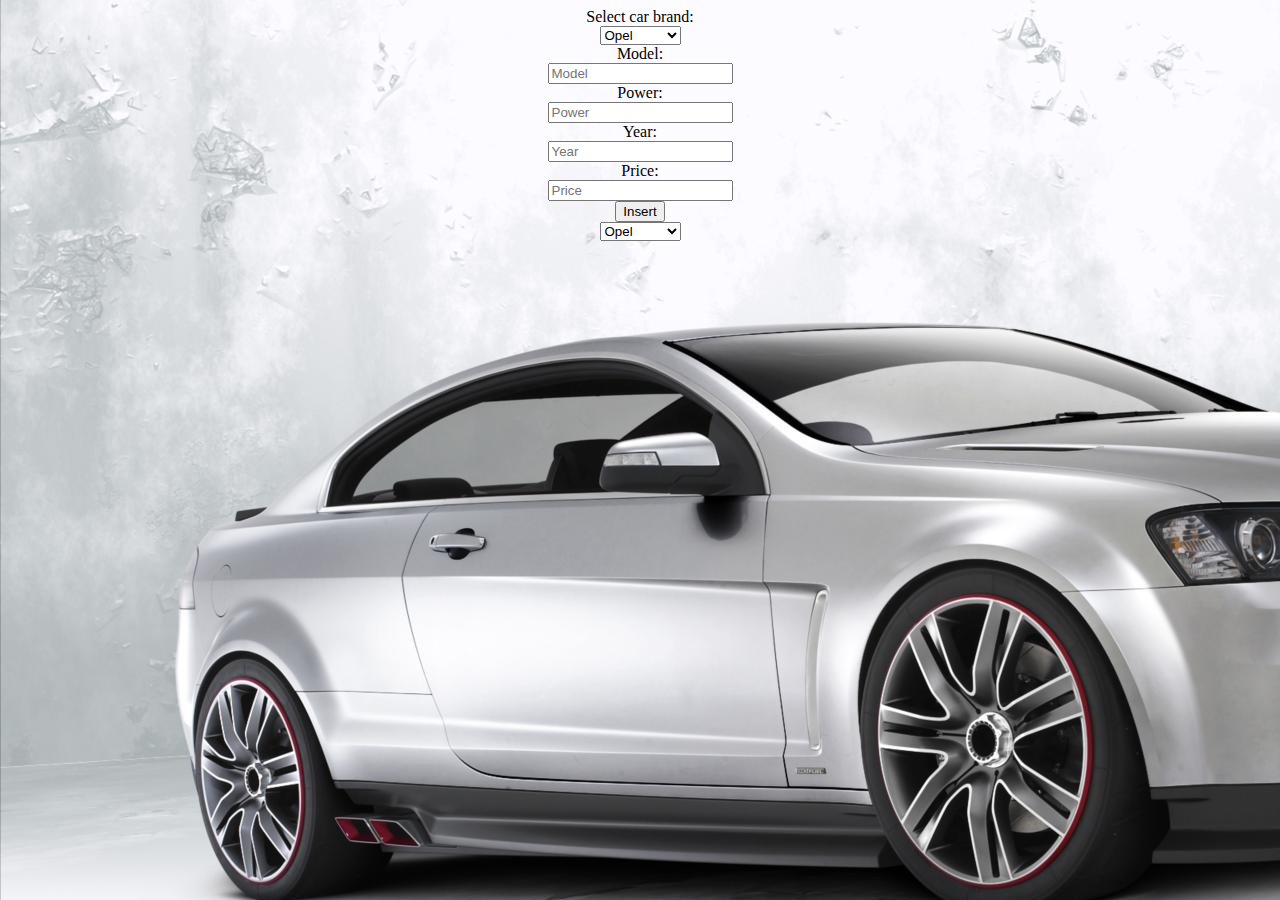
<file: car Catalog/index.html>
<!DOCTYPE html>
<html>

<head>
    <title>Cars</title>
    <style>
        body {
            background-image: url('img/background.png');
            background-image: repeat;
            text-align: center;
        }
        
        #wrapper {
            width: 720px;
            margin: auto;
        }
        
        #win {
            width: 220px;
            float: left;
            padding: 3px;
            margin: 3px;
            border: 1px solid green;
            background-image: url('img/bg.jpg');
            -moz-box-shadow: -7px 16px 22px #000000;
            -webkit-box-shadow: -7px 16px 22px #000000;
            box-shadow: -7px 16px 22px #000000;
        }
        
        #win img {
            width: 100%;
            height: 130px;
        }
    </style>
    <script>
        var catalogue = {
            Opel: [{ id: 1, model: "Astra", power: "87 kw", year: 2003, price: 3500 },
            { id: 2, model: "Zafira", power: "110 kw", year: 2004, price: 4500 },
            { id: 3, model: "Altera", power: "148 kw", year: 2002, price: 5400 }],
            Mercedes: [{ id: 4, model: "ML 220", power: "187 kw", year: 2007, price: 9370 },
            { id: 5, model: "E 320", power: "112 kw", year: 2003, price: 3750 }],
            Fiat: [{ id: 6, model: "Punto", power: "87 kw", year: 2009, price: 4800 }],
            Toyota: [{ id: 7, model: "Rav4", power: "93 kw", year: 2005, price: 7800 }]
        };
function get_car(brand){
                    var cars, winText = "";
					var results = document.getElementById("results");
					results.innerHTML = "";
                    if(catalogue[brand] != undefined){
                        for(key in catalogue[brand]){
                            cars = catalogue[brand][key];
                            winText = '<div id="win"><h4>'+
							cars.model+'</h4><img src="img/img'+
							cars.id+'.jpg" onError=this.src="img/default.jpg";></img><p>Brand: '+
							brand+'</p><p>Year: '+
							cars.year+'</p><p>Power: '+
							cars.power+'</p><p>Price: '+
							cars.price+' &#8364</p></div>';
							results.innerHTML += winText;
                            }
                    }else{
                        document.write("In our database there are no " + brand + " vehicles.");
                    }
                }
        function insertCar() {
            var forma = document.forms[0];
            var brand = forma.brand.value;
            var model = forma.model.value;
            var power = forma.power.value;
            var year = forma.year.value;
            var price = forma.price.value;
            var id = 0;
            for (prop in catalogue) {
                for (var x in catalogue[prop]) {
                    var idp = catalogue[prop][x]['id'];
                    if (id < idp) {
                        id = idp;
                    }
                }
            }
            id++;
            var preObj = {};
            preObj['id'] = id;
            preObj['model'] = model;
            preObj['power'] = power;
            preObj['year'] = year;
            preObj['price'] = price;

            catalogue[brand].push(preObj);
        } </script>
                 </head>
    <body>
	<div id="wrapper">
	    <div>
		<form>
		    <label for="brand">Select car brand:</label><br/>
		    <select name="brand">
		    <script>
			for(var prop in catalogue){
			    document.write("<option value='"+prop+"'>" + prop + "</option>");
			}
		    </script>
		</select><br/>
		    <label for="model">Model:</label><br/>
		    <input type="text" name="model" placeholder="Model"/><br/>
		    <label for="power">Power:</label><br/>
		    <input type="text" name="power" placeholder="Power"/><br/>
		    <label for="year">Year:</label><br/>
		    <input type="text" name="year" placeholder="Year"/><br/>
		    <label for="price">Price:</label><br/>
		    <input type="text" name="price" placeholder="Price"/><br/>
		    <input type="button" value="Insert" onclick="insertCar()"/>
		</form>
	    </div>
	    <form>
		<select onchange="get_car(this.value)">
		    <script>
			for(var prop in catalogue){
			    document.write("<option>" + prop + "</option>");
			}
		    </script>
		</select>
	    </form>
	    <div id="results"></div>
	</div>    
    </body>
</html>           
                  
    </script>
</file>
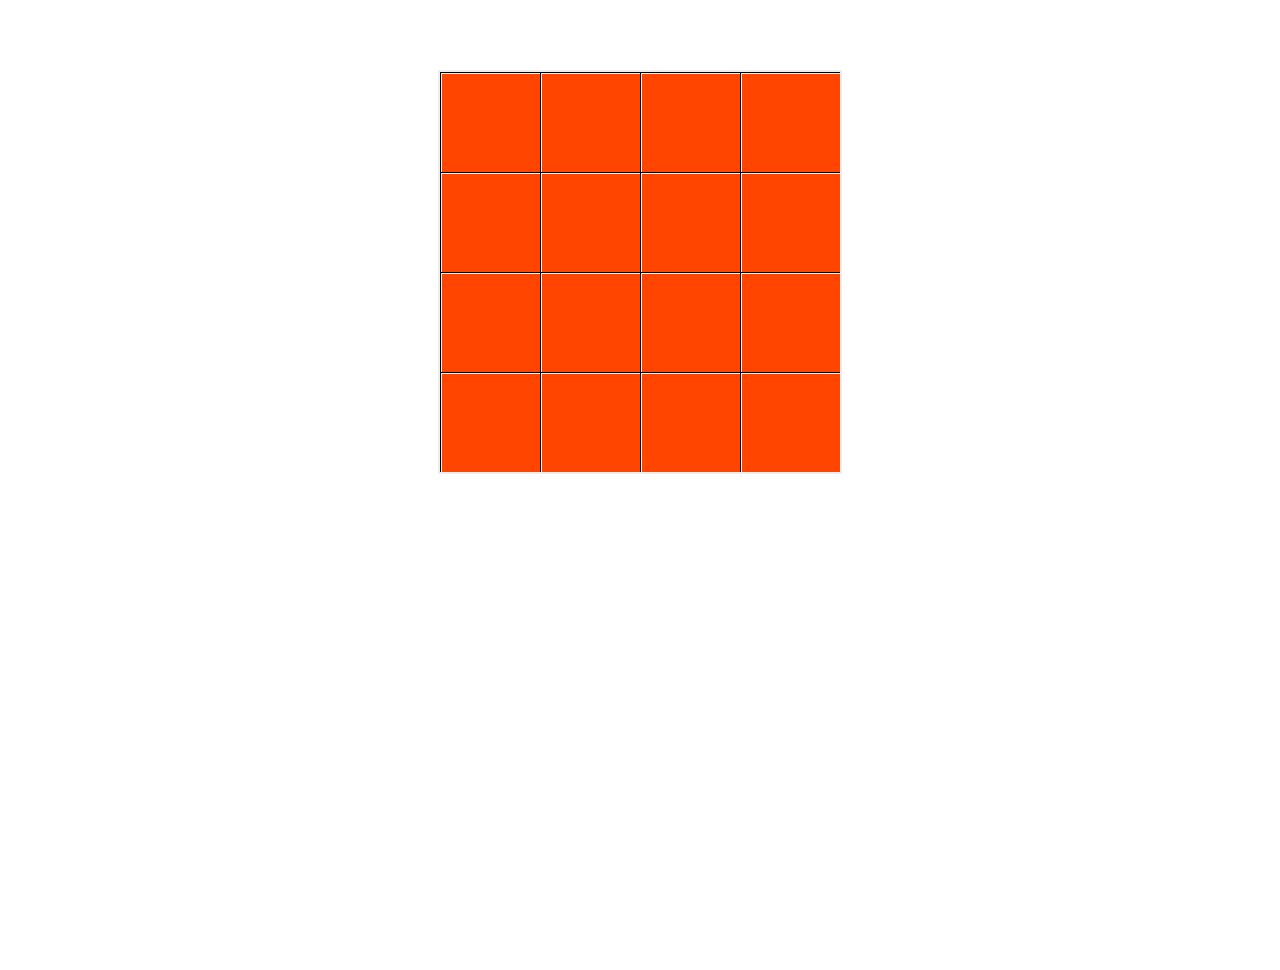
<file: igra Pamcenja/index.html>
<html>
<head>
<title>DOM</title>
<link rel="stylesheet" href="style.css">
</head>
<body>
<div id="wrapp"></div>


<script src="https://ajax.googleapis.com/ajax/libs/jquery/3.1.1/jquery.min.js"> </script>
<script src="javasc.js"></script>
 
</body>
</html>
</file>
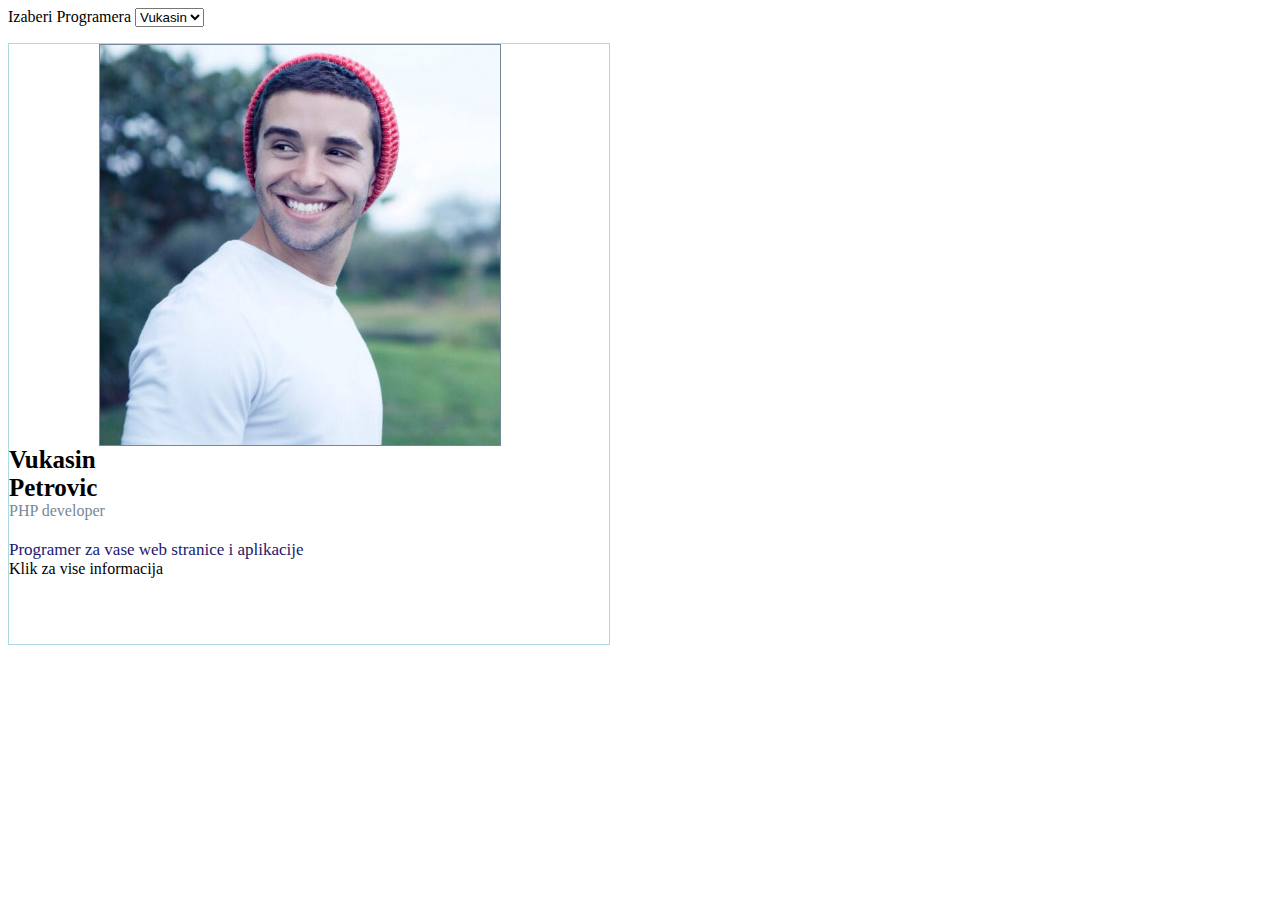
<file: IzbornikProgramera(zadatak za ita)/index.html>
<html>
<head>
    <meta charset="UTF-8">
    <title>Document</title>
    <style>
    img{
        width:400px;
        height: 400px;
        border:1px solid lightslategrey;
        margin-left:90px;
    }
    #ime, #prezime{
        font-weight: bold;
        font-size: 25px;
    }
    #title{
color:midnightblue;
 margin-top:20px;
 font-size:17px;
    }
    #ram{
        height:600px;
        width:600px;
        border:1px solid lightblue;
        overflow: hidden;
    }
    #saznajvise{
        cursor: pointer;
    }
    #opis{
        visibility: hidden;
    }
    #zanimanje{
        color:lightslategrey;
    }
    </style>
</head>
<body>
<form>
     <label for="programer">Izaberi Programera</label>
    <select onchange="izborprogramera(this)"  name="programer">
    <option value="vukasin">Vukasin</option>
    <option value="Sinisa">Sinisa</option>
    <option value="Stefan">Stefan</option>
    <option value="Nenad">Nenad</option>
  </select>
</form>

<div id="ram">
     <img src="img/vukasin.jpg"id="profilna"  alt="">
     <div id="ime">Vukasin</div>
     <div id="prezime">Petrovic</div>
     <span id="zanimanje">PHP developer</span>
     <div id="title">Programer za vase web stranice i aplikacije</div><span id="saznajvise" onclick="prikazopisa()">Klik za vise informacija</span>
     <p id="opis">Lorem ipsum dolor sit amet, consectetur adipisicing elit. Quia ea rem minima velit temporibus quam, labore eum optio quasi est! Consequuntur incidunt autem saepe, qui, hic libero eaque accusamus iure! Laudantium cum, quam eligendi nesciunt odio impedit sit doloribus, sapiente praesentium incidunt quas ipsam tempore dolorem fugiat quaerat qui distinctio!</p>

</div>



<script>var programeri = [['Vukasin','Petrovic','PHP developer','Programer za vase web stranice i aplikacije'],
                         ['Sinisa','Miskovic','Mobile Developer','Programer za vase mobilne aplikacije'],
                         ['Stefan','Rastavac','Graficki Dizajner','Ako vam treba logo, dizajn plakata il flaera, Stefan je pravo resenje'],
                         ['Nenad','Jevtic','Front-end deveoper','Vase web stranica ce izgledati autenticno uz pomoc Nenada'],];
var click=0;
function prikazopisa(){
     document.getElementById("opis").style.visibility = "visible";
     document.getElementById("ram").style.overflow = "visible";
          document.getElementById("ram").style.height = "auto";
          document.getElementById('saznajvise').innerHTML="Vrati";
          click++;
          if(click%2===0){
              document.getElementById("opis").style.visibility = "hidden";
     document.getElementById("ram").style.overflow = "hidden";
          document.getElementById("ram").style.height = "600px";
                    document.getElementById('saznajvise').innerHTML="Klik za vise informacija";
          }

}
function izborprogramera(izbor){
var ime = document.getElementById('ime');
var prezime = document.getElementById('prezime');
var zanimanje = document.getElementById('zanimanje');
var title = document.getElementById('title');

var izbvalue =izbor.value;
var profilna = document.getElementById('profilna');
        profilna.setAttribute("src","img/"+izbvalue+".jpg");
    
        switch(izbvalue) {
    case "Sinisa":
        izabrano = 1;
        break;
        case "Stefan":
        izabrano=2;
        break;
        case "Nenad":
        izabrano = 3;
        break;
        default: izabrano=0;
    }
    ime.innerHTML = programeri[izabrano][0];
    prezime.innerHTML = programeri[izabrano][1];
    zanimanje.innerHTML = programeri[izabrano][2];
    title.innerHTML = programeri[izabrano][3];



}
</script>

</body>
</html>
</file>
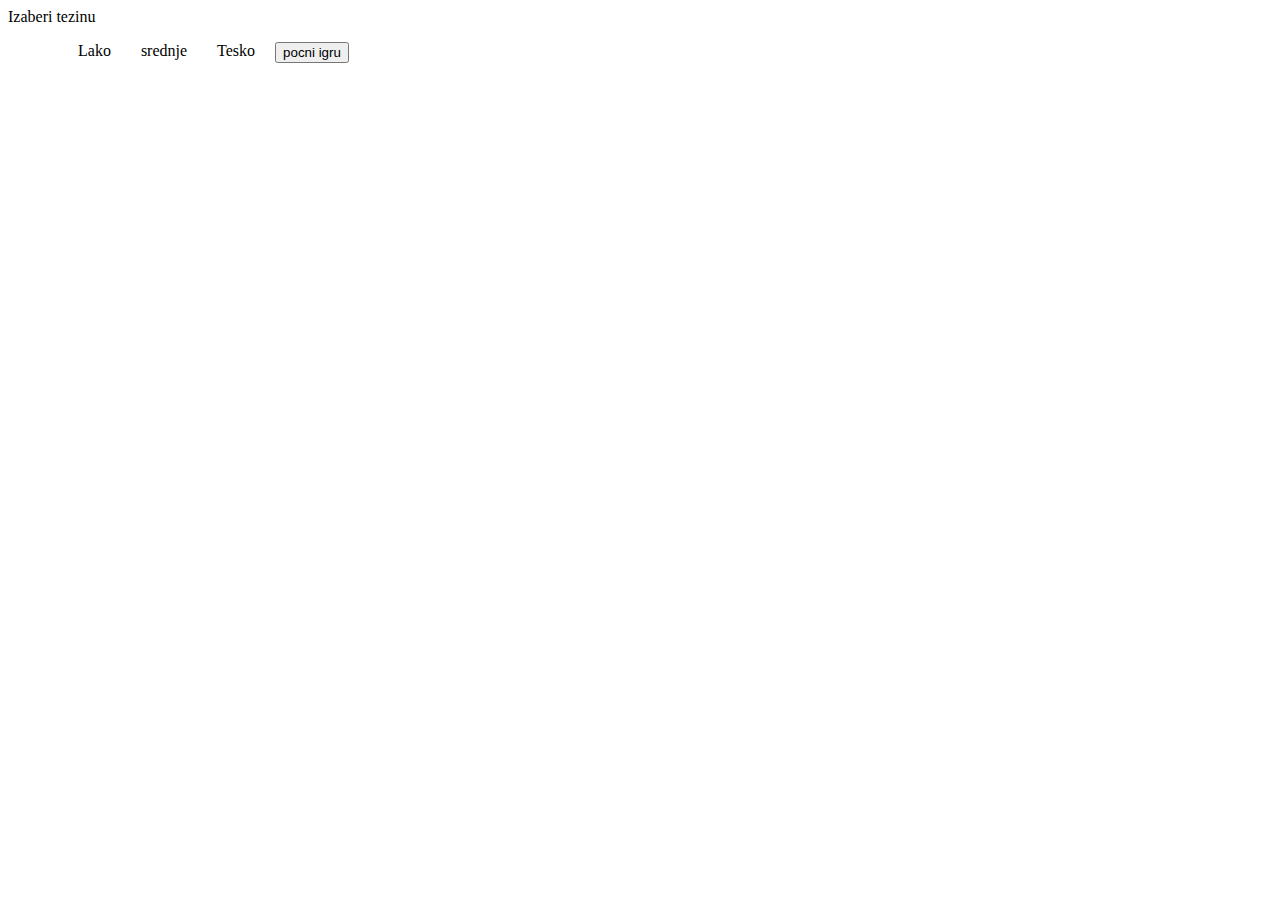
<file: reactionTaster/index.html>
<html>
<head>
    <meta charset="UTF-8">
    <title>Document</title>
    <style>
    #shape{
        width:100px;
        height:100px;
        background: red;
        display:none;
        position: relative;

         }
         #vasrez{
             visibility: hidden;
         }
         li{
             float:left;
             margin-left:30px;
             cursor: pointer;
             list-style-type:none;
         }
         #pocniigru{
             margin-left:20px;
         }

        </style>
</head>
<body>
    <div id="tezinaid">Izaberi tezinu <br>
       <ul>
       <li onclick="tezina(lako), izabraliste(lako)">Lako</li>
       <li onclick="tezina(srednje)">srednje</li>
       <li onclick="tezina(tesko)">Tesko</li>
       </ul>
    <p id="primer"></p>
    </div>
    <input onclick="pocni()" value="pocni igru" id="pocniigru"type="button">
    <p id="vasrez">Vas rezultat je :<span id="result"></span></p>
    <div id="shape"></div>
    <script>
    var lako ='lako';
    var srednje ='srednje';
    var tesko='tesko';
    tezinaigre='lako';
    
 function tezina(gamelvl){
     tezinaigre=gamelvl;
      document.getElementById('primer').innerHTML='<br>izabrali ste: '+ tezinaigre;

 }
 

 
            
    function pocni(){
        document.getElementById('pocniigru').style.visibility="hidden";
        document.getElementById('vasrez').style.visibility="visible";
        document.getElementById('tezinaid').innerHTML='izabrali ste '+ tezinaigre;
        var start = new Date().getTime();
        var vremejavljanja;
    function napravikrug(){
        var top = Math.random() * 400;
        var left = Math.random() * 1000;
         var radius = Math.random()*100;
        if(tezinaigre=='lako'){
        var size = Math.random()*200;
       vremejavljanja= Math.random()+ 2000;
       if(size<=100){
           size=100;
       }
        }
        else if(tezinaigre=='tesko'){
        var size = Math.random()*50;
        vremejavljanja= Math.random()+ 500;
        if(size<=10){
           size=10;
       }
        }
        else{
       var size = Math.random()*100;
       vremejavljanja= Math.random()+ 1000;
       if(size<=30){
           size=40;
       }
        }
        
        var flag = Math.floor(Math.random() *21)+1;
        document.getElementById('shape').style.borderRadius= radius + 'px';
        document.getElementById('shape').style.background ="url('img/"+flag+".png')";
        document.getElementById('shape').style.backgroundSize=size +"px"+" " + size+"px";
        document.getElementById('shape').style.height = size + "px";
        document.getElementById('shape').style.width = size + "px";
        document.getElementById('shape').style.top = top + "px";
        document.getElementById('shape').style.left = left + "px";
        document.getElementById('shape').style.display = 'block';
            start = new Date().getTime();
    }
    function napraviposlepogodka(){
    setTimeout(napravikrug,vremejavljanja);
    }
    napraviposlepogodka();
    document.getElementById('shape').onclick = function(){
                document.getElementById('shape').style.display='none';
        var end = new Date().getTime();
        var timeTaken = (end - start)/1000;
        
        document.getElementById('result').innerHTML = timeTaken + 's';
        napraviposlepogodka();
    }
    }
    
    </script>
   

</script>
</body>
</html>
</file>
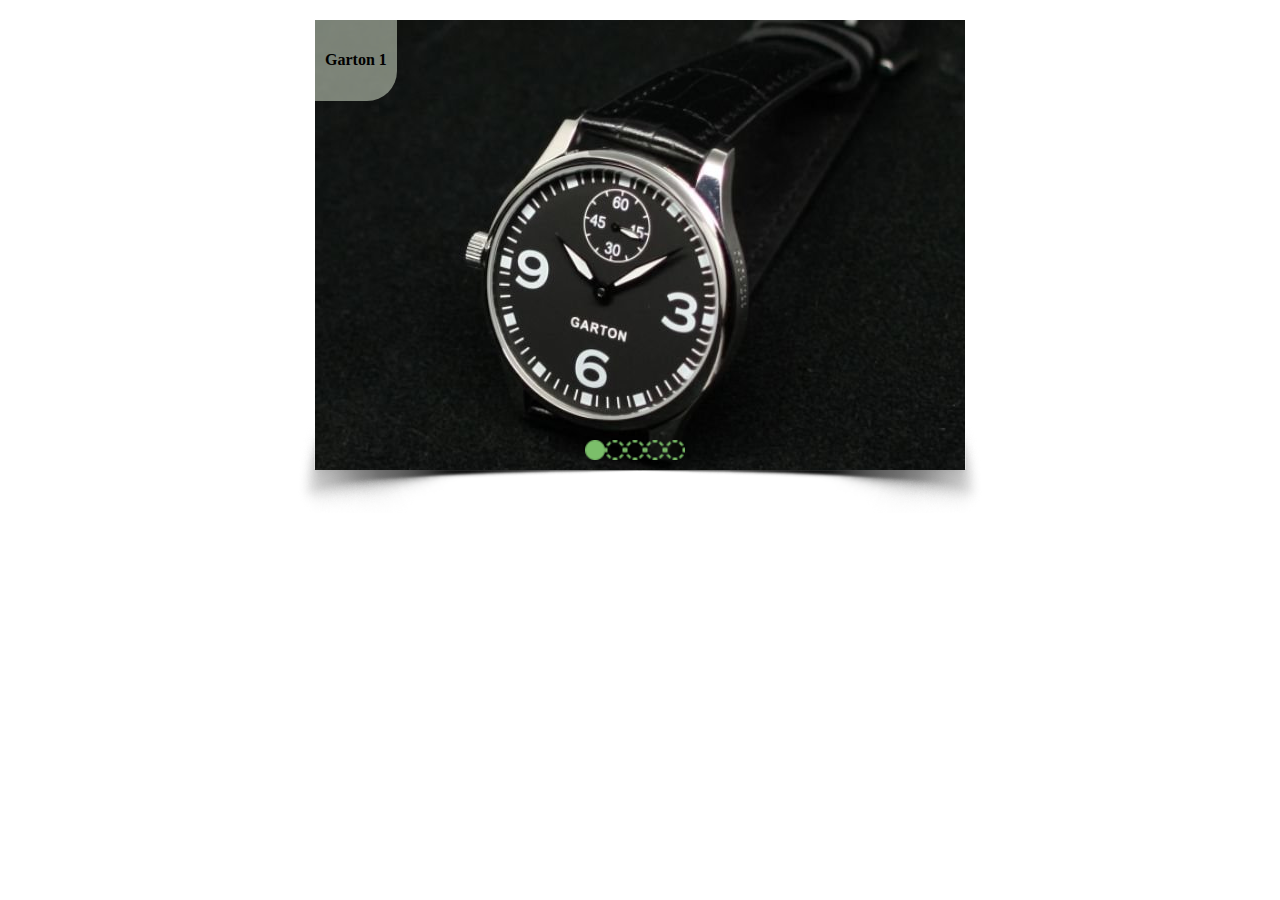
<file: slider1/index.html>
<html>
<head><style>
                #wrap {
                height: 450px;
                width: 650px;
                margin: 20px auto;
                position: relative;
            }
            
            #shadow{
                width: 690px;
                position: absolute;
                left: -20px;
                bottom: -43px;
                
            }
            
            #container {
                height: 450px;
                width: 650px;
                margin: 20px auto;
                position: relative;
            }
            #img{
                height: 450px;
                width: 650px;
                position: absolute;
            }
            #left_holder{
                height: 450px;
                width: 100px;
                position: absolute;
                left: 0px;
                top:0px;
            }
            #right_holder{
                height: 450px;
                width: 100px;
                right: 0px;
                position: absolute;
                top:0px;
            }
            #left{
                height: 50px;
                width: 50px;
                position: absolute;
                top:40%;
                left: 5px;
                cursor: pointer;
            }
            #right{
                height: 50px;
                width: 50px;
                position: absolute;
                top:40%;
                right: 5px;
                cursor: pointer;
            }
            
            #buttons {
                position: absolute;
                left: 270px;
                bottom: 10px;
            }
            
            #buttons img {
                float: left;
                width: 20px;
                cursor: pointer;
            }
            #text {
                max-width: 530px;
                position: absolute;
                left: 0px;
                top: 0px;
                background-color: rgba(232, 243, 221, 0.5);
                border-radius: 0px 0px 30px 0px;
                padding: 10px;
            }
            #p{
                display: none;
            }
    </style></head>
<body>
    <script>
     var info = [
                ['GARTON 1', 'There is a number of Garton Pilot watches with cases of varying diameters: either 42mm, 44mm or 47mm. For me, one of the most appealing features is the face: classic and very legible.'],
                ['PARNIS 2', 'To this I can add that the movement is likely a DG2813, judging from the circle crown logo. So you have reasonable quality and accuracy here, with hacking and hand winding too.'],
                ['CASIO 3', 'The steel case feels quite heavy - so much so that a light-weight strap will let it shift on your wrist (this happens to me with the RAF-style Bond in the picture below). Unfortunately I do not have the exact weight of the watch.'],
                ['ROYAL 4', 'The lug width is 21mm which is not very common. This is the lug width of the IWC Spitfire, and I think this Garton is an homage to it.'],
                ['SEIKO 5', 'The face is very clear and legible. In particular, I like the long seconds hand. About the lume: surprise, it is blue!'],
                ];
                function goTo(x){
                    var image = document.getElementById('img');
                    image.src = "img/img" + x + ".jpg";
                    circleFunc(x);
                }
                var imagecounter = 1;
                var total = 5;
                function slide(x){
                    if(x==undefined){
                        x = 1;
                    }
                    var image = document.getElementById('img');
                    imagecounter = imagecounter+x;
                
                if(imagecounter > total){
                    imagecounter = 1;
                } else if (imagecounter < 1){
                    imagecounter = total;
                }
                image.src = "img/img" + imagecounter + ".jpg";
                circleFunc(imagecounter); }
                timerid = setInterval(slide,3000);
                function circleFunc(imagecounter){
                    var buttons = document.getElementById('buttons');
                    buttons.innerHTML = "";
                    document.getElementById('h4').innerHTML = info[imagecounter -1][0];
                    document.getElementById('p').innerHTML = info[imagecounter -1][1];
                    for(i=1; i<=total; i++){
                        var elem = document.createElement("img");
                        if(i == imagecounter){
                        elem.setAttribute("src","img/circle1.png"); }
                        else{
                            elem.setAttribute("src","img/circle0.png");
                        }
                        buttons.appendChild(elem);
                    }

                }
    </script>
    <div id="wrap">
        <div id="container">
   <img src="img/shadow.png" id="shadow" />
   <img id="img" src="img/img1.jpg"/>
   <div id="left_holder"><img onclick="slide(-1)"id="left" src="img/arrow_left.png"/></div>
   <div id="right_holder"><img src="img/arrow_right.png" id="right" onclick="slide(+1)" alt=""></div>
 

 <div id="buttons">
     <img src="img/circle1.png" alt="">
     <img src="img/circle0.png" alt="">
     <img src="img/circle0.png" alt="">
     <img src="img/circle0.png" alt="">
     <img src="img/circle0.png" alt="">
 </div>
 <div id="text">
     <h4 id="h4">Garton 1</h4>
     <p id="p">Ovo je neki kul sat</p>
 </div>
        </div>
    </div>
    <script>
    var arrowL=document.getElementById('left');
    var arrowR= document.getElementById('right');
    var p = document.getElementById('p');
    var text = document.getElementById('text');

    arrowL.style.visibility = "hidden";
    arrowR.style.visibility = "hidden";
    arrowL.addEventListener('mouseover',function(){
        arrowL.src="img/arrow_left_h.png";
    });
    arrowL.addEventListener('mouseout',function(){
        arrowL.src = "img/arrow_left.png";
    });
     arrowR.addEventListener('mouseover', function(){
     arrowR.src = "img/arrow_right_h.png";
            });
            
     arrowR.addEventListener('mouseout', function(){
     arrowR.src = "img/arrow_right.png";
    });
    var wrap = document.getElementById("wrap");
    text.addEventListener('mouseover',function(){
        p.style.display="block";
        text.style.height = "auto";
        text.style.width = "auto"
    });
    text.addEventListener('mouseout',function(){
        p.style.display="none";
        text.style.height="50px";
        text.style.width="auto";
    });
    wrap.addEventListener('mouseover',function(){
        arrowL.style.visibility="";
        arrowR.style.visibility="";
        clearInterval(timerid);
    })
    wrap.addEventListener('mouseout', function(){
                arrowL.style.visibility="hidden";
                arrowR.style.visibility="hidden";
                timerid = setInterval(slide, 2000);
                })

    
    </script>
    
</body>
</html>
</file>
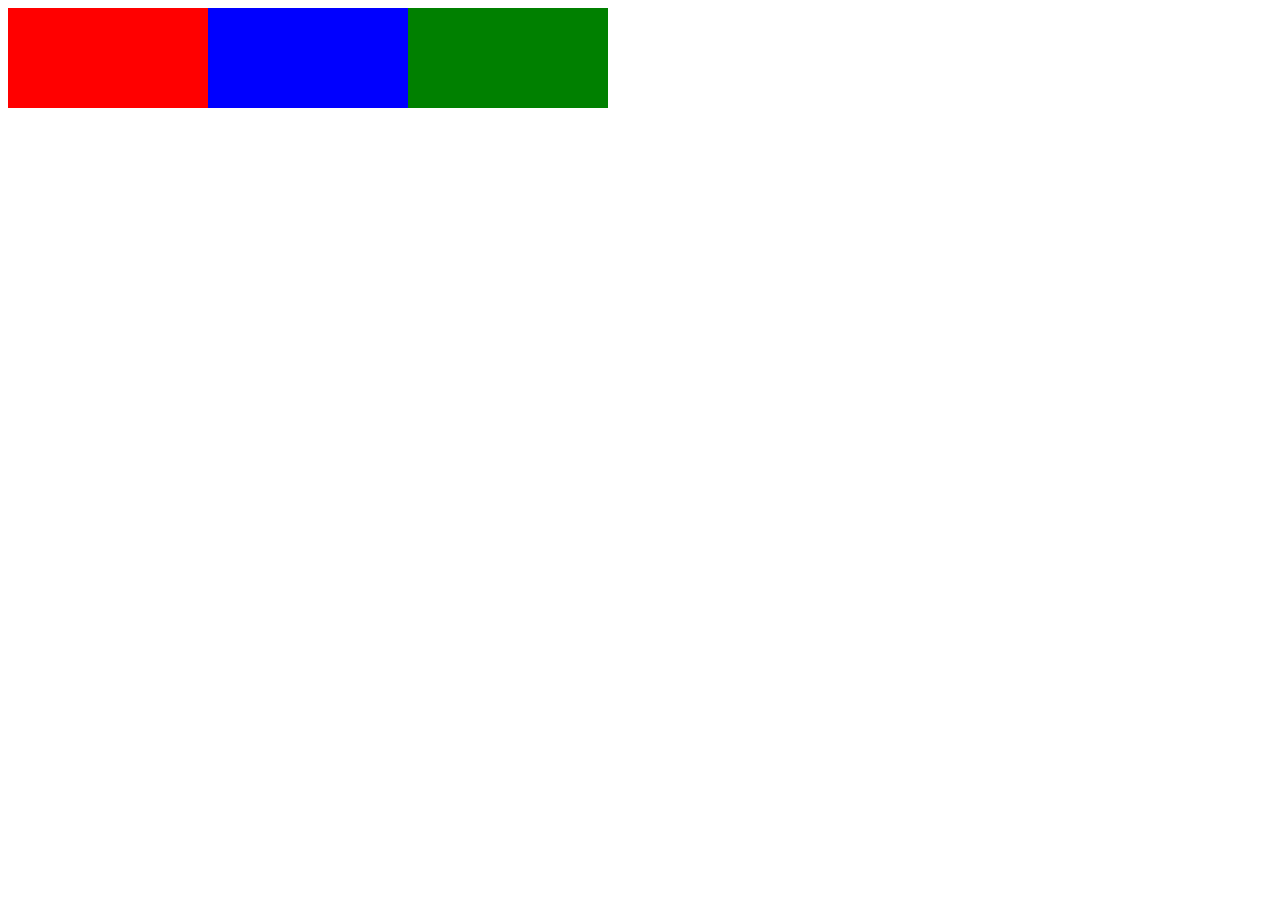
<file: vezba 25.2/index.html>
<html>
<head><style>
    #div1{
        width:200px;
        height:100px;
        background:red;
        float:left;
    }
     #div2{
        width:200px;
        height:100px;
        background:blue;
        float:left;
    } #div3{
        width:200px;
        height:100px;
        background:green;
        float:left;
    }
    </style></head>
<body>
    <div id="div1" onclick="sayhi()"></div>
    <div id="div2"></div>
    <div id="div3"></div>
<script>
function sayhi(){
    var boja,r,g,b;
    r=Math.floor((Math.random()*256));
        g=Math.floor((Math.random()*256));
    b=Math.floor((Math.random()*256));
    boja='rgb('+r+','+g+','+b+')';
    

    var div2=document.getElementById('div2').style.background=boja;
}
</script>
</body>
</html>
</file>
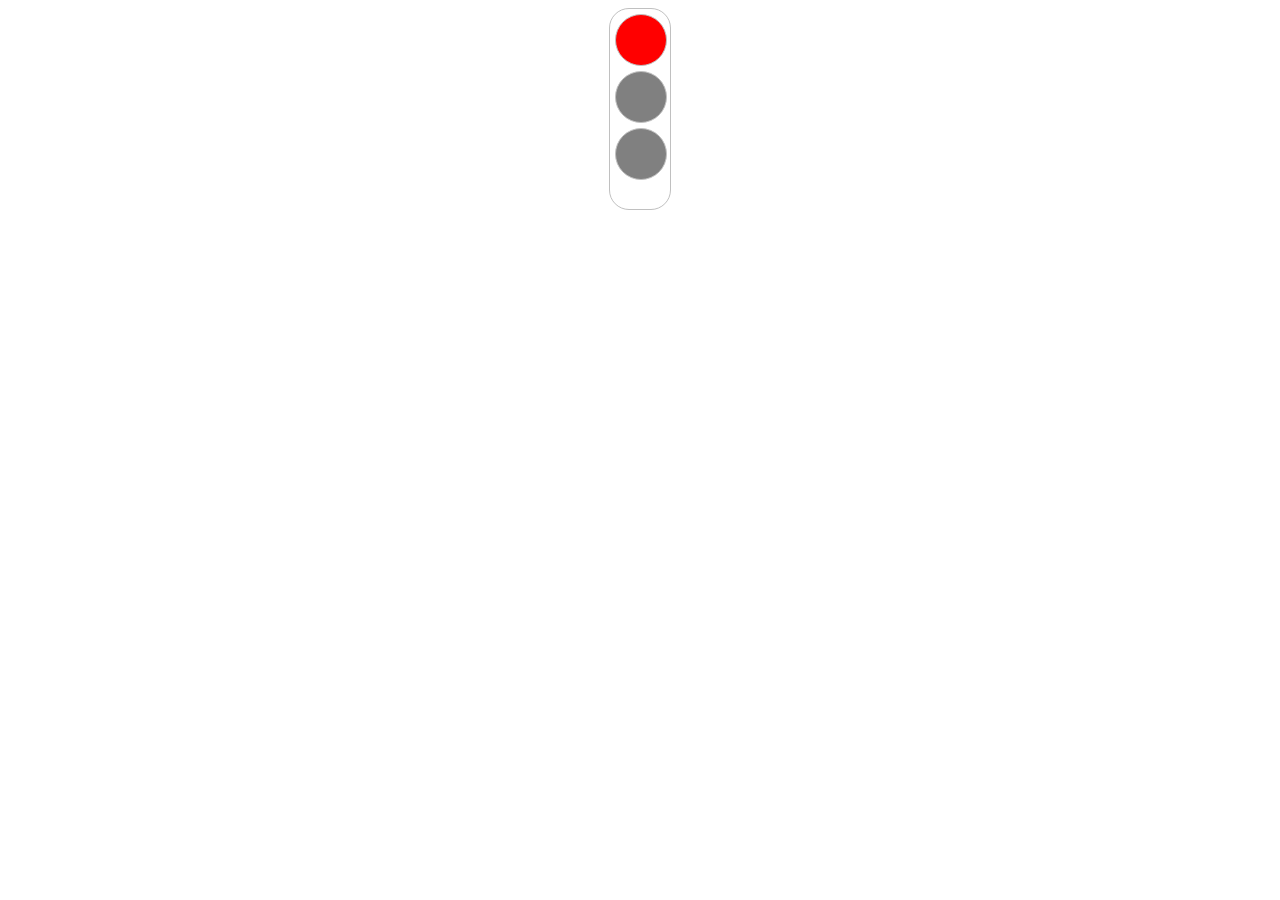
<file: vezba 26.2/index.html>
<html>
<head>
    <meta charset="UTF-8">
    <title></title>
    <link rel="stylesheet" href="style.css">
</head>
<body>
    <div id="semafor"> 
    <div class="boja"></div>
    <div class="boja"></div>
    <div class="boja"></div>  
    </div>



    <script>
    

    function semafor(){
var boje = document.getElementsByClassName('boja');
    boje[0].style.background = 'red';
    boje[1].style.background = 'gray';
    boje[2].style.background = 'gray';
    function promeniuzutu(){
        boje[1].style.background = 'yellow';
    }

    function promeniuzelenu(){
    boje[0].style.background = 'gray';
    boje[1].style.background = 'gray';
    boje[2].style.background = 'green';
    }

    var x = setTimeout(promeniuzutu,3000);
    var y = setTimeout(promeniuzelenu, 5000);
    var start = setInterval(semafor,8000);
    }

    semafor();
    </script>
</body>
</html>
</file>
<file: igra Pamcenja/style.css>
html,body{
    margin:0;
    padding:0;
}
#wrapp{
    width:100%;
    min-height: 100vh;
}
.container{
    width:400px;
    height:400px;
    border:2px solid #eee;
    margin:70px auto;
}
.box{
    width:100px;
    height:100px;
    box-sizing: border-box;
    border:1px solid black;
    float:left;
    position:relative;
}
.back{
    width:100px;
    height:100px;
    box-sizing: border-box;
    border:1px solid #eee;
    position: absolute;
    transform: perspective(900px) rotateY(180deg);
    backface-visibility: hidden;
    transition: transform 0.7s linear;
    font-size:2em;
    line-height: 100px;
    text-align: center;
}
.front{
    width:100px;
    height: 100px;
    box-sizing: border-box;
    border:1px solid #eee;
    background: orangered;
     backface-visibility: hidden;
    transition: transform 0.7s linear;
}
</file>
<file: vezba 26.2/style.css>
#semafor{
    width: 60px;
    height: 200px;
    border: 1px solid silver;
    border-radius: 20px;
    margin:0 auto;
}
.boja{
    width: 50px;
    height:50px;
    border: 1px solid silver;
    border-radius: 50px;
    margin:5px;
}
</file>
